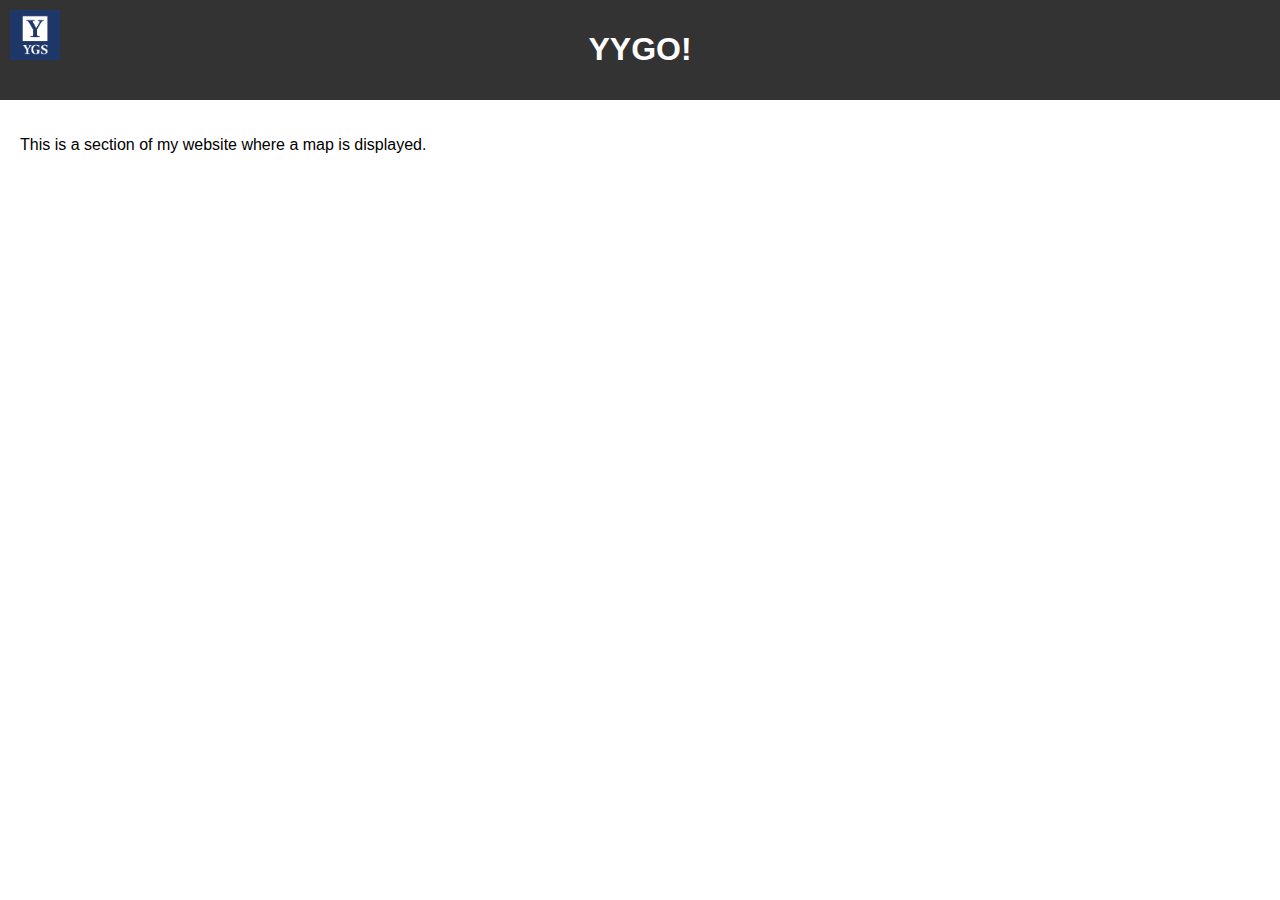
<file: basicwebmapNothing.html>
<!DOCTYPE html>
<html lang="en">
<head>
    <meta charset="UTF-8">
    <meta name="viewport" content="initial-scale=1,maximum-scale=1,user-scalable=no">
    <title>Your Website</title>

    <!-- Mapbox CSS and JavaScript -->
    <link href="https://api.mapbox.com/mapbox-gl-js/v2.10.0/mapbox-gl.css" rel="stylesheet">
    <script src="https://api.mapbox.com/mapbox-gl-js/v2.10.0/mapbox-gl.js"></script>
    <script src="https://api.mapbox.com/mapbox-gl-js/plugins/mapbox-gl-directions/v4.1.0/mapbox-gl-directions.js"></script>
    <link rel="stylesheet" href="https://api.mapbox.com/mapbox-gl-js/plugins/mapbox-gl-directions/v4.1.0/mapbox-gl-directions.css" type="text/css">
    
    <style>
        body {
            font-family: Arial, sans-serif;
            margin: 0;
            padding: 0;
        }

        header {
            background-color: #333;
            color: white;
            padding: 10px;
            text-align: center;
            position: relative;
        }

        header img {
            position: absolute;
            top: 10px;
            left: 10px;
            width: 50px; /* Adjust size as needed */
            height: auto;
        }

        .content {
            padding: 20px;
        }

        #map {
            width: 100%;
            height: 400px; /* Adjust the height as needed */
            margin-top: 20px;
        }
    </style>
</head>
<body>
    <header>
        <!-- Logo in the top-left corner -->
        <img src="yygs_pr_logo.jpg" alt="Logo">
        <h1>YYGO!</h1>
    </header>

    <div class="content">
        <p>This is a section of my website where a map is displayed.</p>
        
        <!-- Map container -->
        <div id="map"></div>
    </div>

    <script>
        mapboxgl.accessToken = 'pk.eyJ1Ijoic3A2MzAiLCJhIjoiY21ka285MXlwMHpoNDJucTNwdmxibDNieSJ9.MFgODrs5guH5Vk12nDseJQ';
        
        const map = new mapboxgl.Map({
            container: 'map',
            style: 'mapbox://styles/mapbox/streets-v12',
            center: [-111, 32], // Default position
            zoom: 1
        });

        // Use the geolocation API to get the user's location
        if (navigator.geolocation) {
            navigator.geolocation.getCurrentPosition(function(position) {
                const userLatitude = position.coords.latitude;
                const userLongitude = position.coords.longitude;

                // Set the map center to the user's location and zoom in
                map.setCenter([userLongitude, userLatitude]);
                map.setZoom(15); // Adjust zoom level (15 is close-up)
                
                // Optionally, add a marker to indicate the user's location
                new mapboxgl.Marker()
                    .setLngLat([userLongitude, userLatitude])
                    .addTo(map);
            }, function(error) {
                alert('Error getting your location: ' + error.message);
            });
        } else {
            alert("Geolocation is not supported by this browser.");
        }

        // Add the Mapbox Directions control
        map.addControl(
            new MapboxDirections({
                accessToken: mapboxgl.accessToken
            }), 'top-left'
        );

        // Add other map controls
        map.addControl(new mapboxgl.FullscreenControl(), 'top-right');
        map.addControl(new mapboxgl.NavigationControl(), 'top-right');
    </script>
</body>
</html>
</file>
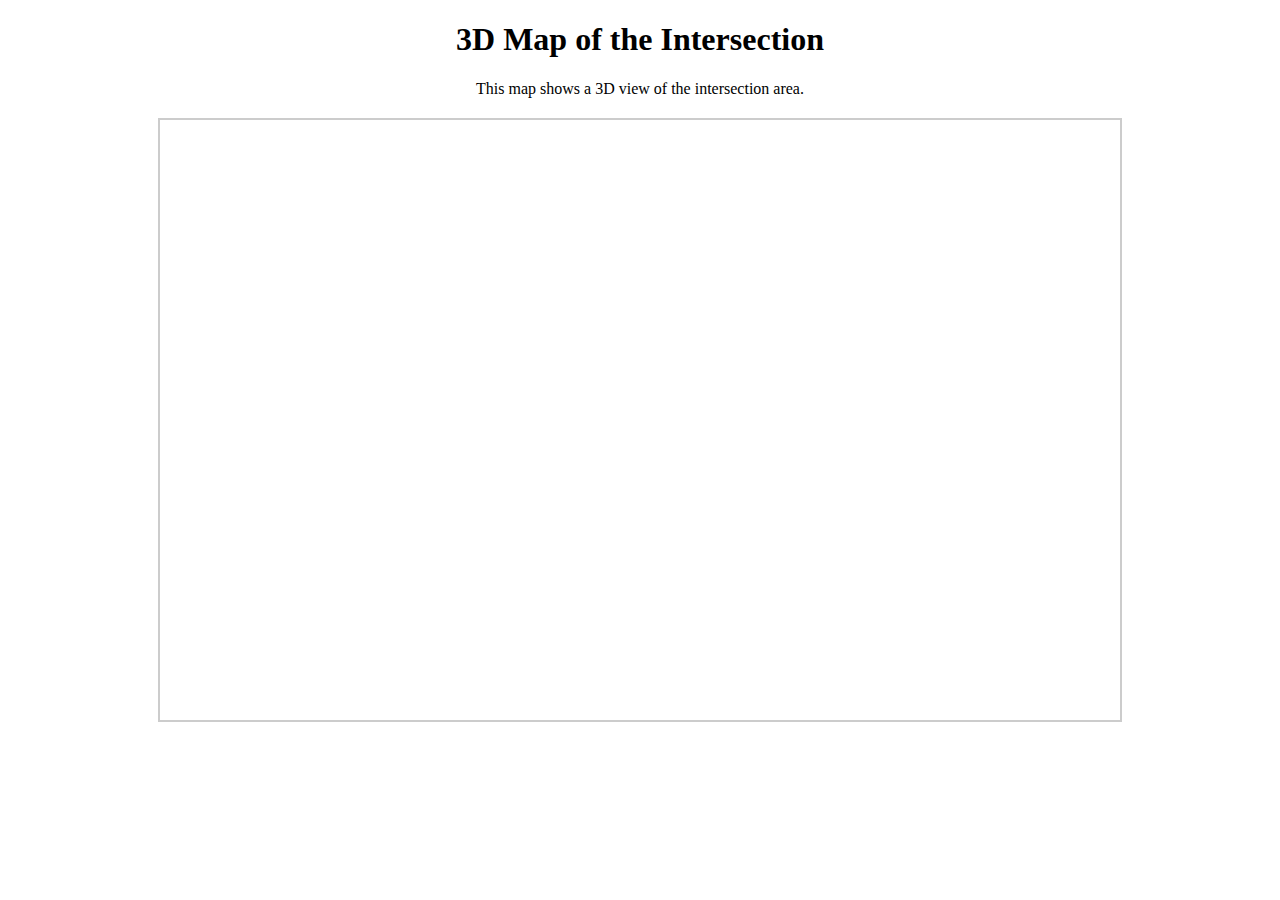
<file: testMap1.html>
<!DOCTYPE html>
<html lang="en">
<head>
    <meta charset="UTF-8">
    <meta name="viewport" content="width=device-width, initial-scale=1.0">
    <title>3D Mapbox Intersection</title>
    <link href="https://api.mapbox.com/mapbox-gl-js/v2.10.0/mapbox-gl.css" rel="stylesheet" />
    <script src="https://api.mapbox.com/mapbox-gl-js/v2.10.0/mapbox-gl.js"></script>
    <style>
        /* Make the map container big but not full-screen */
        #map {
            width: 80%;          /* 80% of the page width */
            height: 600px;       /* Set a custom height */
            margin: 20px auto;   /* Center the map horizontally with some margin */
            border: 2px solid #ccc; /* Optional border around the map */
        }

        /* Optional: Style for the page content */
        .content {
            max-width: 1200px;
            margin: 20px auto;
            text-align: center;
        }
    </style>
</head>
<body>
    <div class="content">
        <h1>3D Map of the Intersection</h1>
        <p>This map shows a 3D view of the intersection area.</p>
        <div id="map"></div>
    </div>

    <script>
        mapboxgl.accessToken = 'pk.eyJ1Ijoic3A2MzAiLCJhIjoiY21ka285MXlwMHpoNDJucTNwdmxibDNieSJ9.MFgODrs5guH5Vk12nDseJQ';
        const map = new mapboxgl.Map({
            container: 'map',
            style: 'mapbox://styles/mapbox/streets-v11',
            center: [longitude, latitude], // Set to intersection's central point
            zoom: 16
        });

        const intersectionGeoJSON = {
            "type": "FeatureCollection",
            "features": [{
                "type": "Feature",
                "geometry": {
                    "type": "Polygon",
                    "coordinates": [
                        [
                            [longitude1, latitude1],
                            [longitude2, latitude2],
                            [longitude3, latitude3],
                            [longitude4, latitude4],
                            [longitude1, latitude1]
                        ]
                    ]
                },
                "properties": {
                    "description": "Intersection Boundary"
                }
            }]
        };

        map.on('load', function () {
            // Enable 3D terrain
            map.addSource('mapbox-dem', {
                type: 'raster-dem',
                url: 'mapbox://mapbox.terrain-rgb',
                tileSize: 512,
                maxzoom: 14
            });
            map.setTerrain({ source: 'mapbox-dem', exaggeration: 1.5 });
            map.setPitch(60);  // Tilt the map

            // Add 3D buildings layer
            map.addLayer({
                'id': '3d-buildings',
                'type': 'fill-extrusion',
                'source': 'composite',
                'source-layer': 'building',
                'minzoom': 15,
                'paint': {
                    'fill-extrusion-color': '#aaa',
                    'fill-extrusion-height': ['get', 'height'],
                    'fill-extrusion-base': ['get', 'min_height'],
                    'fill-extrusion-opacity': 0.6
                }
            });

            // Add intersection boundary and fill as before
            map.addSource('intersection', {
                type: 'geojson',
                data: intersectionGeoJSON
            });

            map.addLayer({
                id: 'intersection-boundary',
                type: 'line',
                source: 'intersection',
                layout: {
                    'line-join': 'round',
                    'line-cap': 'round'
                },
                paint: {
                    'line-color': '#FF0000',
                    'line-width': 4
                }
            });

            map.addLayer({
                id: 'intersection-fill',
                type: 'fill',
                source: 'intersection',
                paint: {
                    'fill-color': '#FF0000',
                    'fill-opacity': 0.3
                }
            });
        });
    </script>
</body>
</html>
</file>
